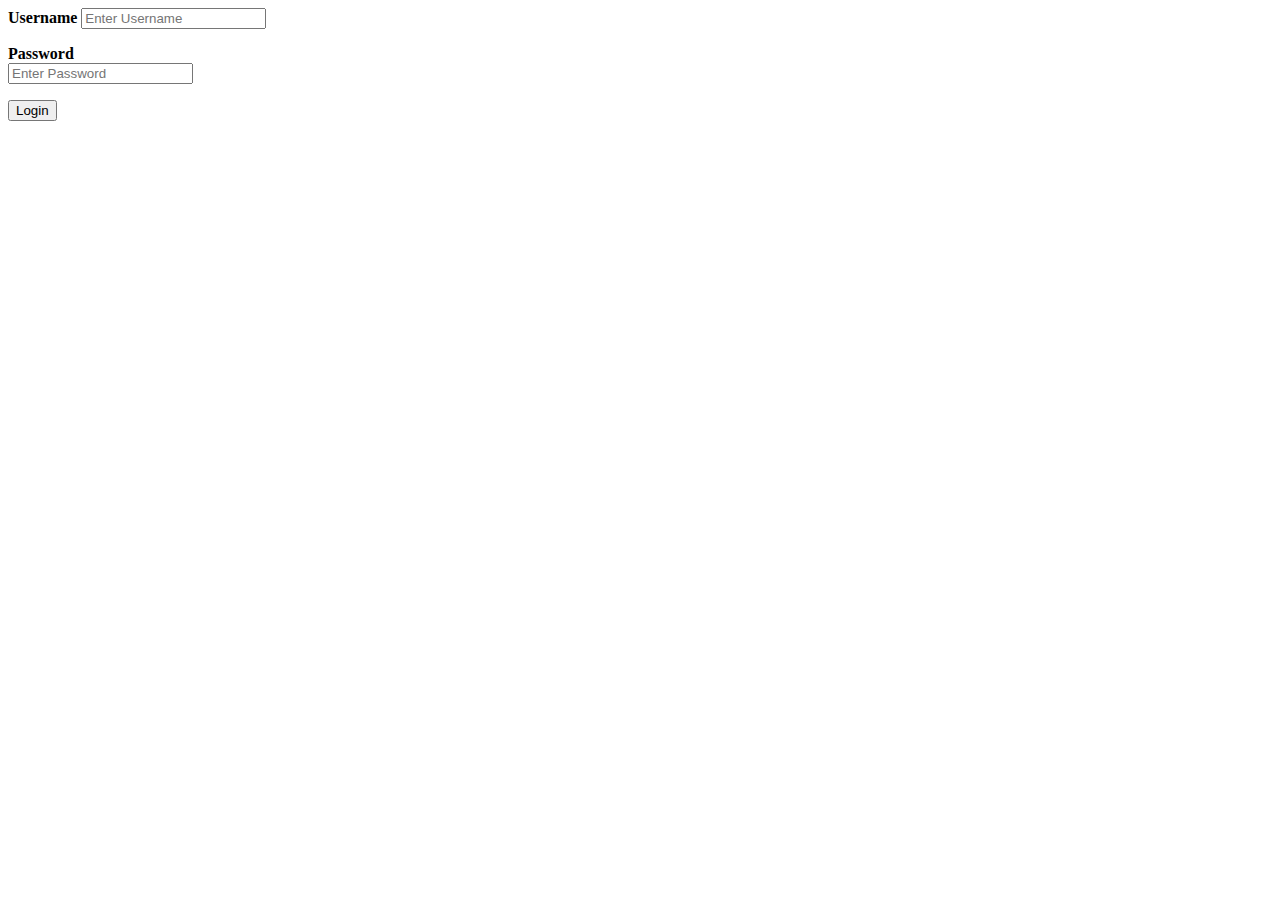
<file: index.html>
<!DOCTYPE html>
<html>
<head>
  <meta charset="utf-8">
  <title>Login</title>
</head>
<body>
 <div class="container" id="login">
   <form id="loginForm">
    <label for="uname"><b>Username</b></label>
    <input type="text" placeholder="Enter Username" id="uname" required></p>
   
    <label for="psw"><b>Password</b></label>
<br />
    <input type="password" placeholder="Enter Password" id="psw" required></p>
    <button type="submit">Login</button>
   </form>
 </div>
  <script src="result.js"></script> 
</body> 
</html>
</file>
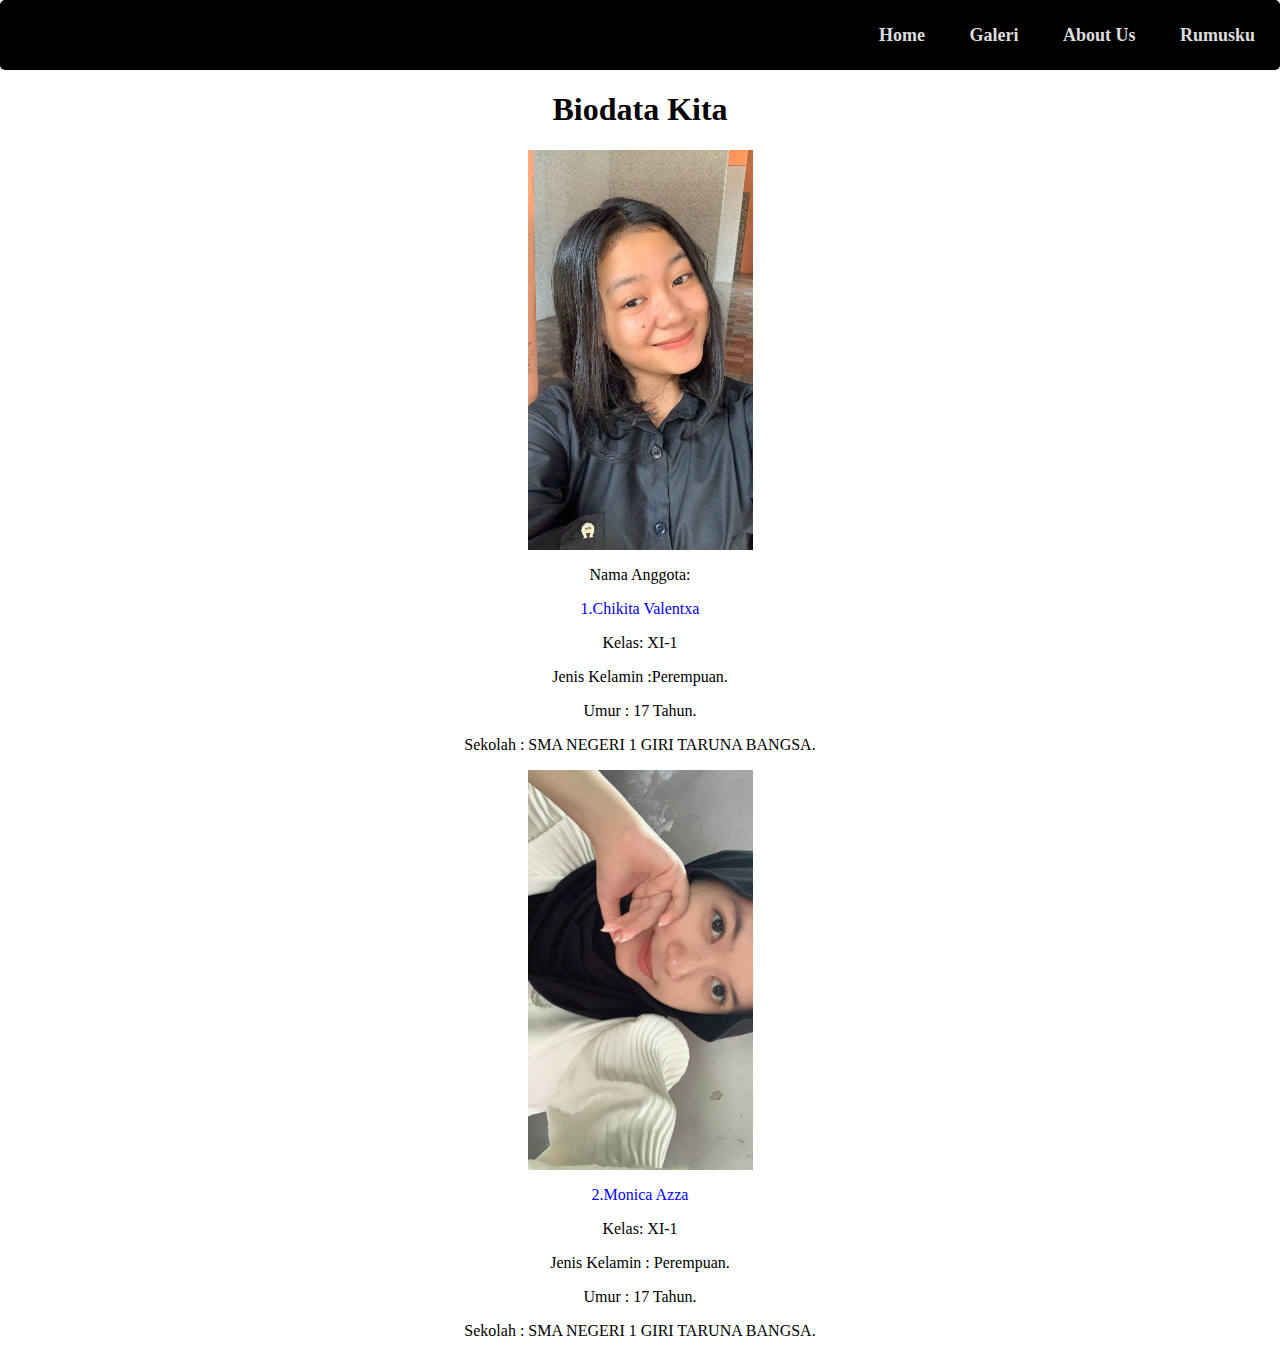
<file: Biodata.html>
<html>
<head>
<title>HOME</title>
<link rel="stylesheet" href="style.css">
</head>
<body>
<nav class="menu">
    <ul>
        <li><a href="Home.html">Home</a></li>
        <li><a href="Galeri.html">Galeri</a></li>
        <li><a href="Biodata.html">About Us</a></li>
		<li><a href="Rumusku.html">Rumusku</a></li>
    </ul>
</nav>
<h1 style="text-align:center;">Biodata Kita</h1>

<center><img src="Image/Valentxa.jpg" height="400">
<center><p>Nama Anggota:</p>
<center><p style="color:blue;">1.Chikita Valentxa</p>
<center><p>Kelas: XI-1</p>
<center><p>Jenis Kelamin :Perempuan.</p>
<center><p>Umur : 17 Tahun.</p>
<center><p>Sekolah : SMA NEGERI 1 GIRI TARUNA BANGSA.</p>

<center><img src="Image/MonicaAzza.jpg" height="400">
<center><p style="color:blue;">2.Monica Azza</p>
<center><p>Kelas: XI-1</p>
<center><p>Jenis Kelamin : Perempuan.</p>
<center><p>Umur : 17 Tahun.</p>
<center><p>Sekolah : SMA NEGERI 1 GIRI TARUNA BANGSA.</p>  

</body>

</html>
</file>
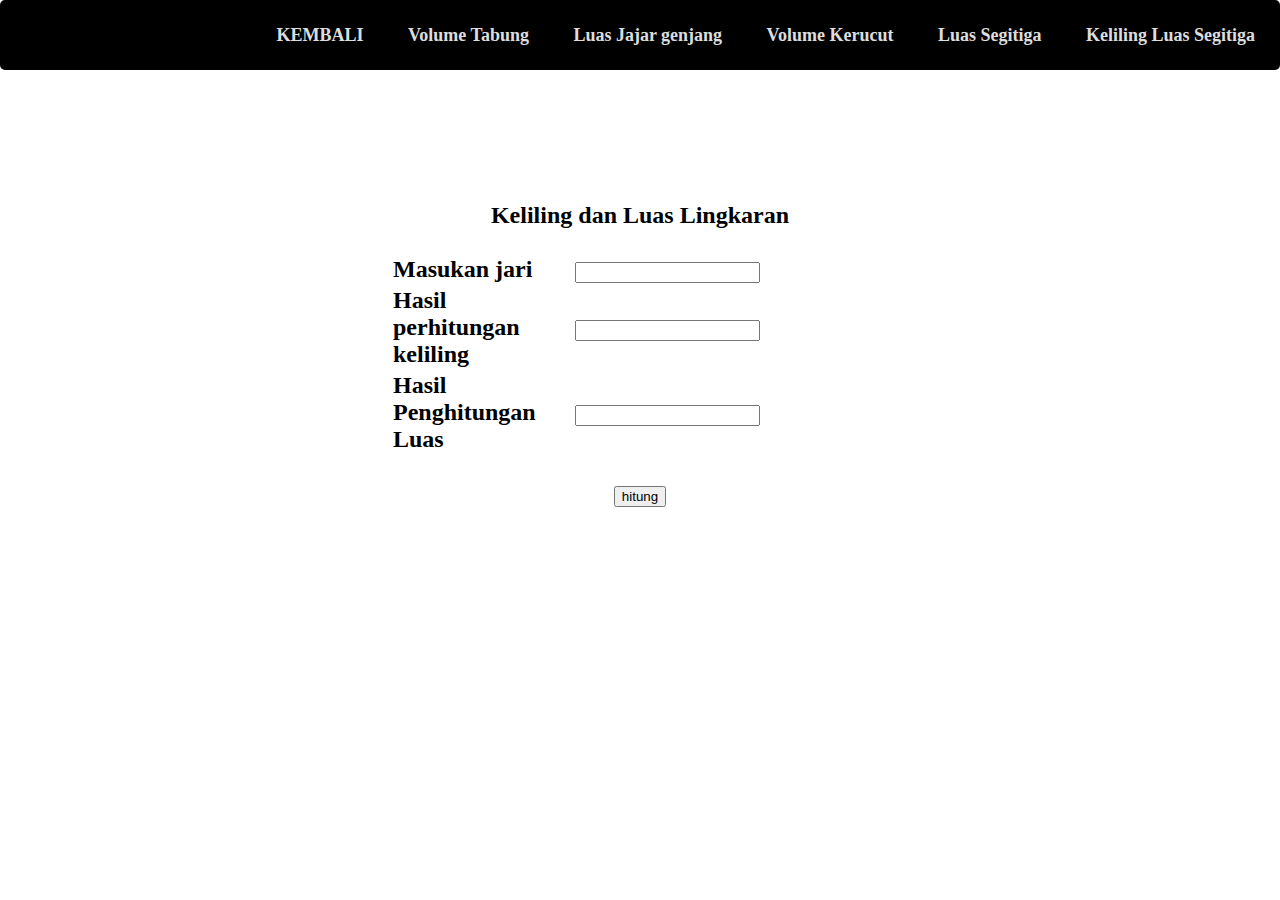
<file: keliling luas lingkaran.html>
<!DOCTYPE html>
<html>
<head>
<title>Keliling Luas Lingkaran</title>
<link rel="stylesheet" href="style.css" type="text/css">
<body>
<nav class="menu">
	<ul>
		<li><a href="index.html">KEMBALI</a></li>
		<li><a href="Volume tabung.html">Volume Tabung</a></li>
		<li><a href="luas jajar genjang.html">Luas Jajar genjang</a></li>
		<li><a href="Volume kerucut.html">Volume Kerucut</a></li>
		<li><a href="luas segitiga.html">Luas Segitiga</a></li>
		<li><a href="keliling luas lingkaran.html">Keliling Luas Segitiga</a></li>
	</ul>
</nav>
</head>
<center><br></br><br></br><br></br>
<b><font color="black" size="5">
<p>Keliling dan Luas Lingkaran</p>
<form id="Formulir" name="formulir" method="post" action="">
                <table width="500" border="0">
                <tr>
                <td width="178"><b><font color="black" size="5">Masukan jari</td>
                <td><input name="jari" type="text" id="jari"></td>
                </tr>
                <tr>
                <td><b><font color="black" size="5">Hasil perhitungan keliling</td>
                <td><input name="keliling" type="text" id="keliling"></td>
                </tr>
                <tr>
                <td><b><font color="black" size="5">Hasil Penghitungan Luas</td>
                <td><input name="luas" type="text" id="luas"></td>
                </tr>
</table>
<p>
<input name="cari" type="button" id="cari" value="hitung" class="btn"
onclick="carikeliling()"/>
</p>
</form>
<p>&nbsp;</p>
<script laguage="javascript">
function carikeliling()
{
jari=formulir.jari.value;
formulir.keliling.value=2*3.14*jari;
formulir.luas.value=3.14*jari*jari;
}
</script></body></html>
</file>
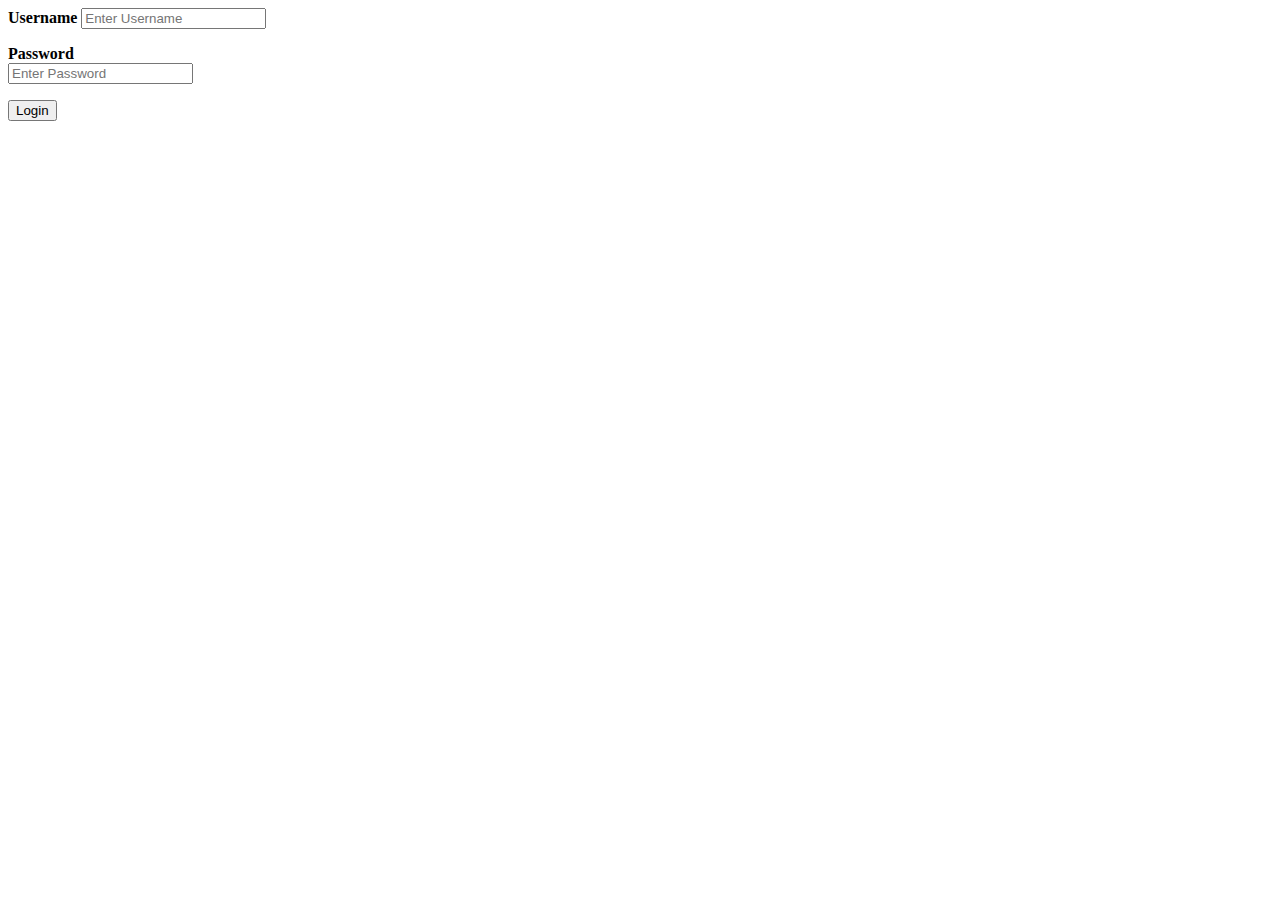
<file: loginbaru.html>
<!DOCTYPE html>
<html>
<head>
  <meta charset="utf-8">
  <title>Login</title>
</head>
<body>
 <div class="container" id="login">
   <form id="loginForm">
    <label for="uname"><b>Username</b></label>
    <input type="text" placeholder="Enter Username" id="uname" required></p>
   
    <label for="psw"><b>Password</b></label>
<br />
    <input type="password" placeholder="Enter Password" id="psw" required></p>
    <button type="submit">Login</button>
   </form>
 </div>
  <script src="result.js"></script> 
</body> 
</html>
</file>
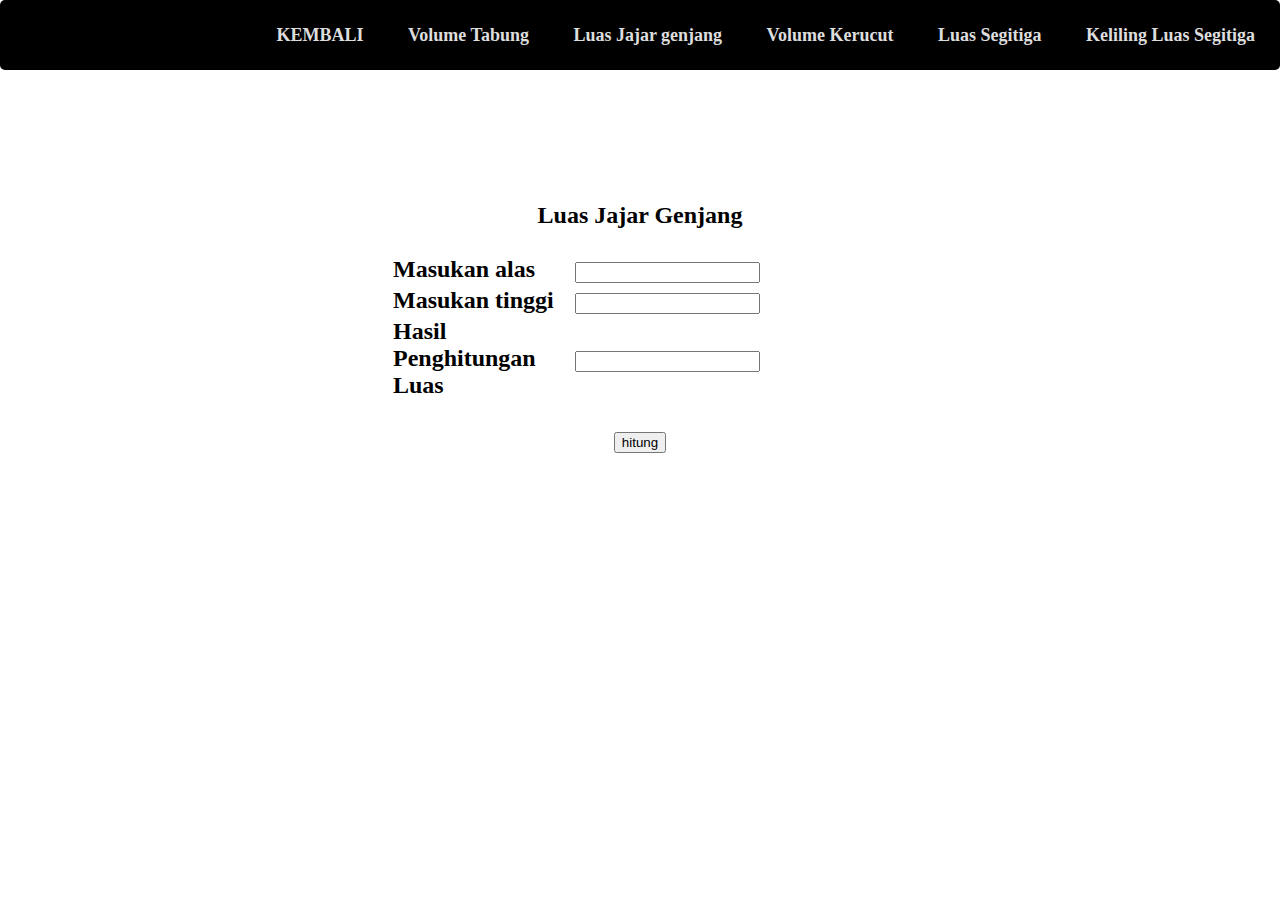
<file: luas jajar genjang.html>
<!DOCTYPE html>
<html>
<head>
<title>Luas Jajar Genjang</title>
<link rel="stylesheet" href="style.css" type="text/css">
<body>
<nav class="menu">
	<ul>
		<li><a href="index.html">KEMBALI</a></li>
		<li><a href="Volume tabung.html">Volume Tabung</a></li>
		<li><a href="luas jajar genjang.html">Luas Jajar genjang</a></li>
		<li><a href="Volume kerucut.html">Volume Kerucut</a></li>
		<li><a href="luas segitiga.html">Luas Segitiga</a></li>
		<li><a href="keliling luas lingkaran.html">Keliling Luas Segitiga</a></li>
	</ul>
</nav>
</head>
<center><br></br><br></br><br></br>
<b><font color="black" size="5">
<p>Luas Jajar Genjang</p>
<form id="Formulir" name="formulir" method="post" action="">
                <table width="500" border="0">
                <tr>
                <td width="178"><b><font color="black" size="5">Masukan alas</td>
                <td><input name="alas" type="text" id="alas"></td>
                </tr>
                <tr>
                <td width="178"><b><font color="black" size="5">Masukan tinggi</td>
                <td><input name="tinggi" type="text" id="tinggi"></td>
                </tr>
                <tr>
                <td><b><font color="black" size="5">Hasil Penghitungan Luas</td>
                <td><input name="luas" type="text" id="luas"></td>
                </tr>
</table>
<p>
<input name="cari" type="button" id="cari" value="hitung" class="btn"
onclick="cariluas()"/>
</p>
</form>
<p>&nbsp;</p>
<script laguage="javascript">
function cariluas()
{
alas=formulir.alas.value;
tinggi=formulir.tinggi.value;
formulir.luas.value=alas*tinggi;
}
</script></body></html>
</file>
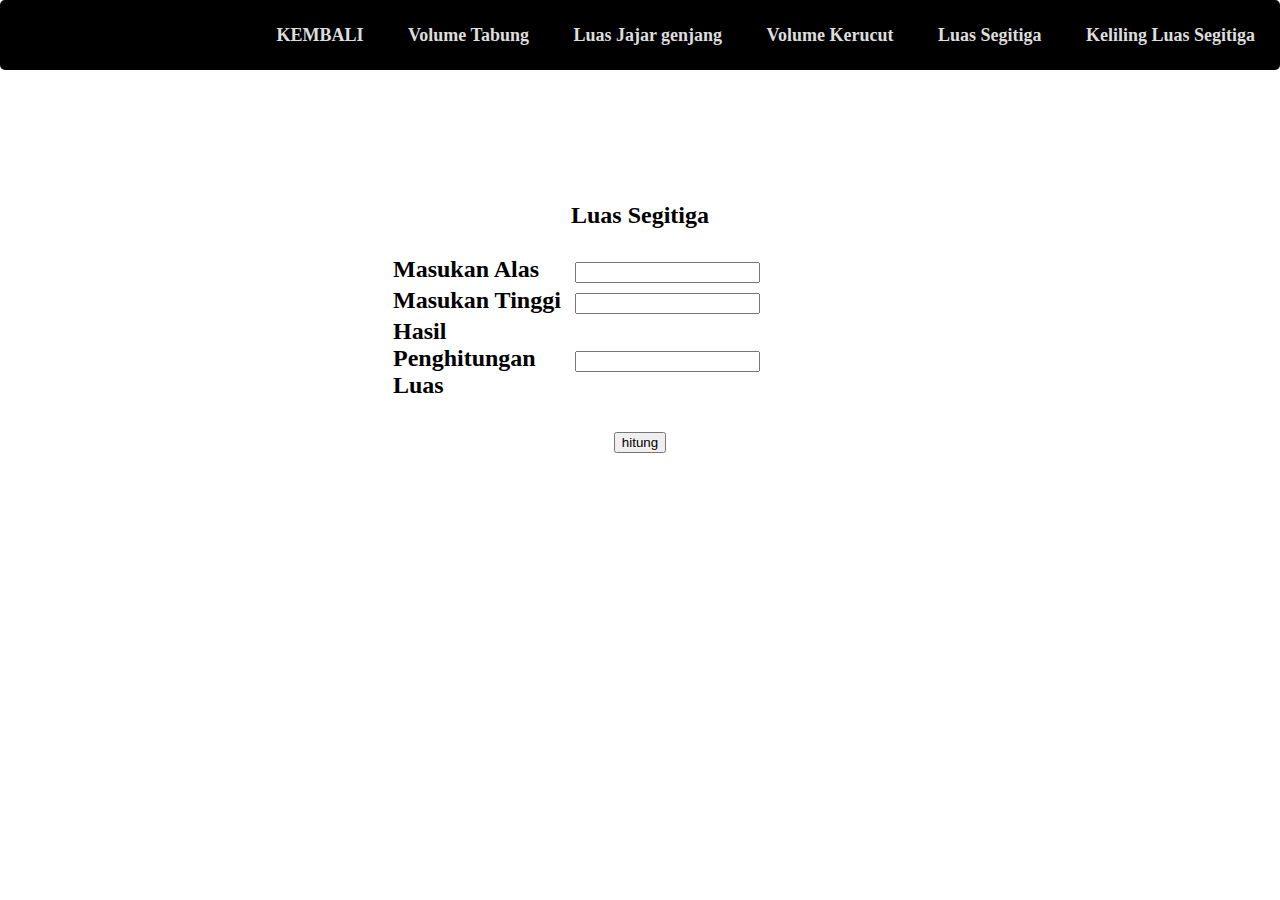
<file: luas segitiga.html>
<!DOCTYPE html>
<html>
<head>
<title>Luas Segitiga</title>
<link rel="stylesheet" href="style.css" type="text/css">
<body>
<nav class="menu">
	<ul>
		<li><a href="index.html">KEMBALI</a></li>
		<li><a href="Volume tabung.html">Volume Tabung</a></li>
		<li><a href="luas jajar genjang.html">Luas Jajar genjang</a></li>
		<li><a href="Volume kerucut.html">Volume Kerucut</a></li>
		<li><a href="luas segitiga.html">Luas Segitiga</a></li>
		<li><a href="keliling luas lingkaran.html">Keliling Luas Segitiga</a></li>
	</ul>
</nav>
</head>
<center><br></br><br></br><br></br>
<b><font color="black" size="5">
<p>Luas Segitiga</p>
<form id="Formulir" name="formulir" method="post" action="">
                <table width="500" border="0">
                <tr>
                <td width="178"><b><font color="black" size="5">Masukan Alas</td>
                <td><input name="alas" type="text" id="alas"></td>
                </tr>
                <tr>
                <td width="178"><b><font color="black" size="5">Masukan Tinggi</td>
                <td><input name="tinggi" type="text" id="tinggi"></td>
                </tr>
                <tr>
                <td><b><font color="black" size="5">Hasil Penghitungan Luas</td>
                <td><input name="luas" type="text" id="luas"></td>
                </tr>
</table>
<p>
<input name="cari" type="button" id="cari" value="hitung" class="btn"
onclick="cariluas()"/>
</p>
</form>
<p>&nbsp;</p>
<script laguage="javascript">
function cariluas()
{
alas=formulir.alas.value;
tinggi=formulir.tinggi.value;
formulir.luas.value=0.5*alas*tinggi;
}
</script></body></html>
</file>
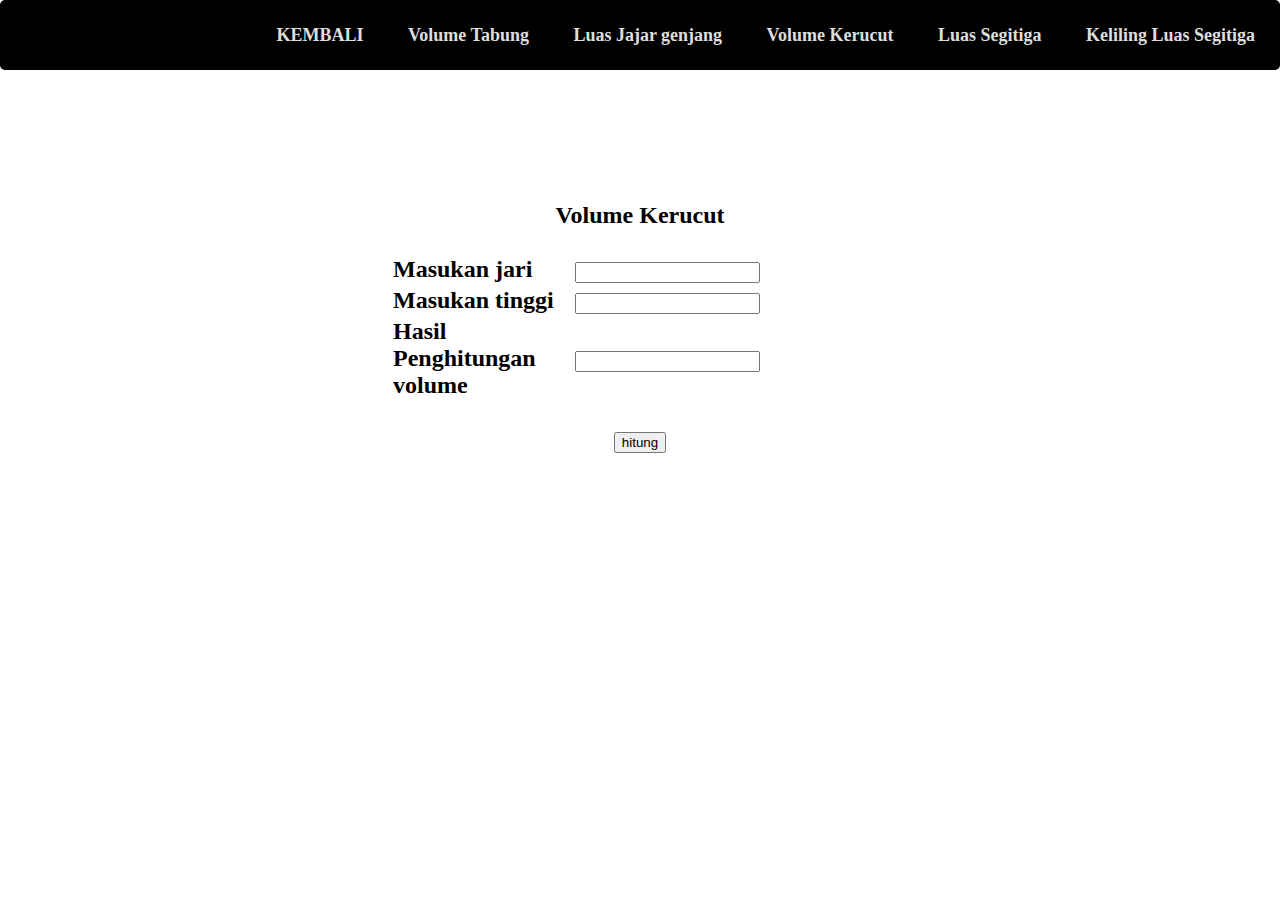
<file: Volume kerucut.html>
<!DOCTYPE html>
<html>
<head>
<title>Volume Kerucut</title>
<link rel="stylesheet" href="style.css" type="text/css">
<body>
<nav class="menu">
	<ul>
		<li><a href="index.html">KEMBALI</a></li>
		<li><a href="Volume tabung.html">Volume Tabung</a></li>
		<li><a href="luas jajar genjang.html">Luas Jajar genjang</a></li>
		<li><a href="Volume kerucut.html">Volume Kerucut</a></li>
		<li><a href="luas segitiga.html">Luas Segitiga</a></li>
		<li><a href="keliling luas lingkaran.html">Keliling Luas Segitiga</a></li>
	</ul>
</nav>
</head>
<body>
<center><br></br><br></br><br></br>
<b><font color="black" size="5">
<p>Volume Kerucut</p>
<form id="Formulir" name="formulir" method="post" action="">
                <table width="500" border="0">
                <tr>
                <td width="178"><b><font color="black" size="5">Masukan jari</td>
                <td><input name="jari" type="text" id="jari"></td>
                </tr>
                <tr>
                <td width="178"><b><font color="black" size="5">Masukan tinggi</td>
                <td><input name="tinggi" type="text" id="tinggi"></td>
                </tr>
                <tr>
                <td><b><font color="black" size="5">Hasil Penghitungan volume</td>
                <td><input name="volume" type="text" id="volume"></td>
                </tr>
</table>
<p>
<input name="cari" type="button" id="cari" value="hitung" class="btn"
onclick="cariluas()"/>
</p>
</form>
<p>&nbsp;</p>
<script laguage="javascript">
function cariluas()
{
jari=formulir.jari.value;
jari=formulir.jari.value;
tinggi=formulir.tinggi.value;
formulir.volume.value=0.33333333*3.14*jari*jari*tinggi;
}

</script></body></html>
</file>
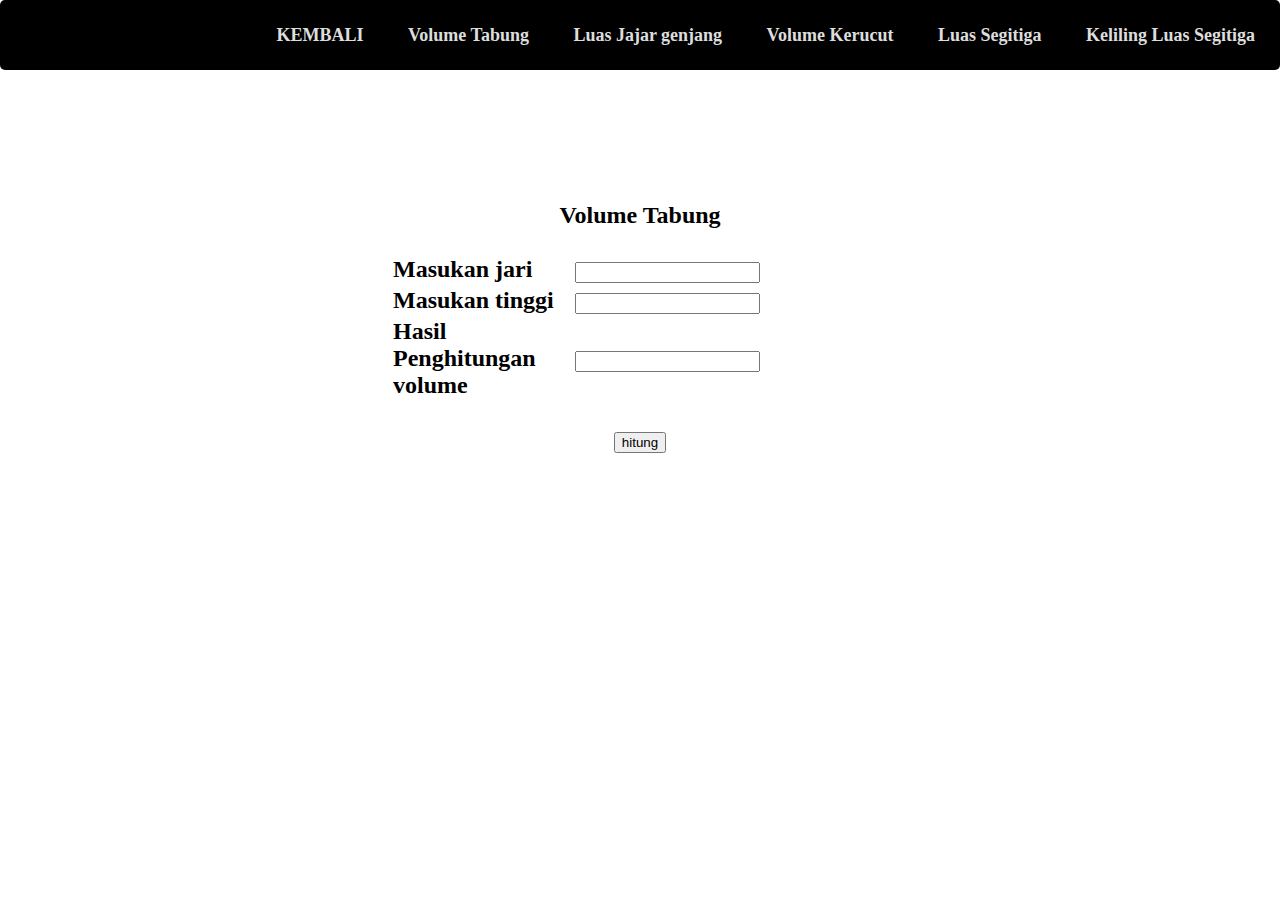
<file: Volume tabung.html>
<!DOCTYPE html>
<html>
<head>
<title>Volume Tabung</title>
<link rel="stylesheet" href="style.css" type="text/css">
<body>
<nav class="menu">
	<ul>
		<li><a href="index.html">KEMBALI</a></li>
		<li><a href="Volume tabung.html">Volume Tabung</a></li>
		<li><a href="luas jajar genjang.html">Luas Jajar genjang</a></li>
		<li><a href="Volume kerucut.html">Volume Kerucut</a></li>
		<li><a href="luas segitiga.html">Luas Segitiga</a></li>
		<li><a href="keliling luas lingkaran.html">Keliling Luas Segitiga</a></li>
	</ul>
</nav>
</head>
<center><br></br><br></br><br></br>
<b><font color="black" size="5">
<p>Volume Tabung</p>
<form id="Formulir" name="formulir" method="post" action="">
                <table width="500" border="0">
                <tr>
                <td width="178"><b><font color="black" size="5">Masukan jari</td>
                <td><input name="jari" type="text" id="jari"></td>
                </tr>
                <tr>
                <td width="178"><b><font color="black" size="5">Masukan tinggi</td>
                <td><input name="tinggi" type="text" id="tinggi"></td>
                </tr>
                <tr>
                <td><b><font color="black" size="5">Hasil Penghitungan volume</td>
                <td><input name="volume" type="text" id="volume"></td>
                </tr>
</table>
<p>
<input name="cari" type="button" id="cari" value="hitung" class="btn"
onclick="cariluas()"/>
</p>
</form>
<p>&nbsp;</p>
<script laguage="javascript">
function cariluas()
{
jari=formulir.jari.value;
jari=formulir.jari.value;
tinggi=formulir.tinggi.value;
formulir.volume.value=3.14*jari*jari*tinggi;
}
</script>
</body></html>
</file>
<file: style.css>
body {
     background-image:url("https://img.freepik.com/free-vector/abstract-geometric-wireframe-background_52683-59421.jpg");
	 background-size:100% 100%;
	 margin:auto;
	 background-attachment:fixed;
	 background-repeat:no-repeat;
}

.menu { 
     font-family:tahoma;
	 font-weight:bold;
	 height:70px;
	 width:100%;
	 background:black;
	 border-radius:5px;
	 font-size:18px;
}

label {
	font-family:comic sans ms;
	font-size:20pt;
	color:white;
	margin:10px;
	padding:5px;
	float:left;
}

.menu ul {
	margin:0px;
	padding:5px;
	background:none;
	display:block;
	float:right;
}
	
.menu ul li {
	list-style:none;
	display:inline-block;
}

.menu ul li a {
	display:block;
	text-decoration:none;
	padding:20px;
	color:#ddd;
}

.menu ul li a:hover {
	display:block;
	color:green;
	background:#222;
	box-shadow:inset 0px 0px 5px #000;
}

.menu ul li .dropdown {
    display:none;
}
	
.menu ul li:hover .dropdown {
	display:block;
	background:black;
	position:absolute;
	padding:10px;
}

.menu ul li:hover .dropdown li {
	display:block;	
}

.menu ul li:hover .dropdown li a {
	padding:10px;
	border-radius:5px;
	margin-bottom:5px;
}

.menu ul li:hover .dropdown li a:hover {
	background:#222;
	box-shadow:inset 0px 0px 5px #000;
}
</file>
